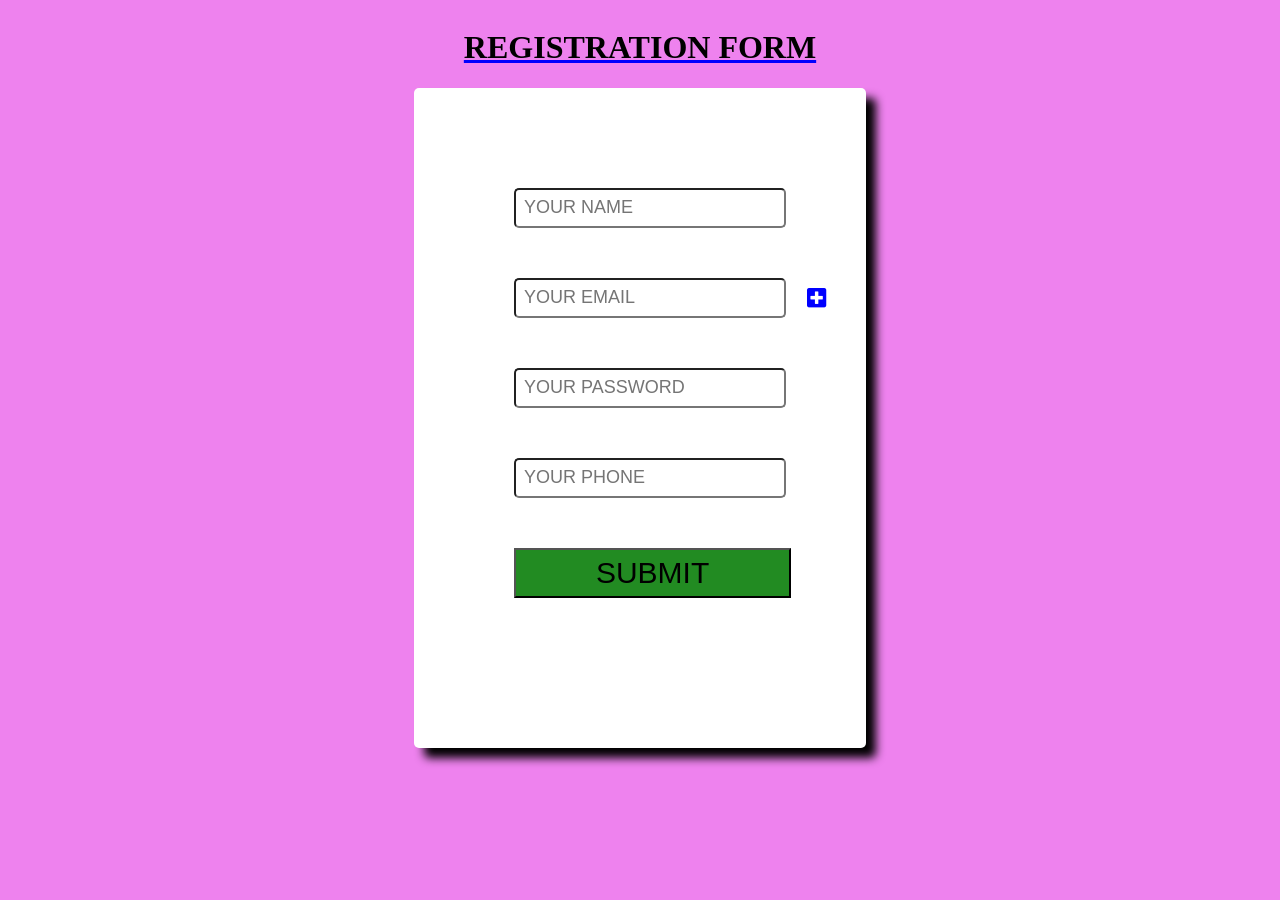
<file: index.html>
<!DOCTYPE html>
<html lang="en">
<head>
    <meta charset="UTF-8">
    <meta http-equiv="X-UA-Compatible" content="IE=edge">
    <meta name="viewport" content="width=device-width, initial-scale=1.0">
    <title>Document</title>
    <link rel="stylesheet" href="css/style.css">
    <link rel="stylesheet" href="css/all.min.css">
</head>
<body>
    <h1 class="title"> REGISTRATION FORM</h1>
    <div class="congratulations"><p>Congratulations on your successful registration
      on this site: Your personal information:</p>
      <div class="user__name">    </div>
      <div class="user__email"></div>
      <div class="user__password"></div>
      <div class="user__phone"></div>
 
      <button class="finished">OK</button>
    </div>
    <div class="form__eror">
      <h1>REGISTRATION IN FAILED</h1>
      <p>Please Fill in your personal information completely and correctly</p>
      <button class="fine">OK</button>
    </div>
    <div class="form__div">
        <form  class="form">
           
            <div class="form__control">
                <i id="eror1" class="fas fa-exclamation-circle"></i>
                <i id="ok1" class="fas fa-check-circle"></i> 
                <small id="message1" class="small">ERROR</small>
               <input type="text"  placeholder="YOUR NAME" id="your__name">
           </div>
           <div id="email"  class="form__control email">
              <i id="eror2" class="fas fa-exclamation-circle"></i>
              <i id="ok2" class="fas fa-check-circle"></i> 
              <small id="message2" class="small">ERROR</small>
             <input type="email" placeholder="YOUR EMAIL" id="your__email"> 
             <i id="plus" class="fas fa-plus-square"></i>
  
           </div>
          
           <div class="form__control">
            <i id="eror3" class="fas fa-exclamation-circle"></i>
            <i id="ok3" class="fas fa-check-circle"></i> 
            <small id="message3" class="small">ERROR</small>
           <input type="password"  placeholder="YOUR PASSWORD" id="your__password"> 
         </div>
         <div class="form__control">
            <i id="eror4" class="fas fa-exclamation-circle"></i>
            <i id="ok4" class="fas fa-check-circle"></i> 
            <small id="message4" class="small">ERROR</small>
           <input type="text"  placeholder="YOUR PHONE" id="your__phone">
         </div>
          <button  class="btn"> SUBMIT</button>
          <button class="save" type="submit"> save</button>
        </form>
    </div>
    <script  src="https://code.jquery.com/jquery-3.6.0.js"></script>
    <script  src="js/script.js"></script>
     <script src="action/js/script.js"></script>
</body>
</html>
</file>
<file: css/style.css>
body {
  display: -webkit-box;
  display: -ms-flexbox;
  display: flex;
  -webkit-box-align: center;
      -ms-flex-align: center;
          align-items: center;
  -webkit-box-orient: vertical;
  -webkit-box-direction: normal;
      -ms-flex-direction: column;
          flex-direction: column;
}

.form__div {
  display: -webkit-box;
  display: -ms-flexbox;
  display: flex;
  -webkit-box-pack: center;
      -ms-flex-pack: center;
          justify-content: center;
}

.form__div .form {
  display: -webkit-box;
  display: -ms-flexbox;
  display: flex;
  -webkit-box-orient: vertical;
  -webkit-box-direction: normal;
      -ms-flex-direction: column;
          flex-direction: column;
  border-radius: 5px;
  padding: 50px 100px 50px 100px;
  background-color: white;
  -webkit-box-shadow: 10px 10px 10px black;
          box-shadow: 10px 10px 10px black;
}

.form__div .form .form__control {
  position: relative;
}

.form__div .form .form__control i {
  position: absolute;
  right: 0;
  bottom: 10px;
  visibility: hidden;
  font-size: 18px;
}

.form__div .form .form__control i:nth-child(1) {
  color: red;
  right: -10px;
}

.form__div .form .form__control i:nth-child(2) {
  color: green;
  right: -10px;
}

.form__div .form input {
  width: 100%;
  margin-top: 50px;
  height: 20px;
  padding: 8px;
  border-radius: 5px;
  color: black;
  font-size: 18px;
}

.form__div .form input:hover {
  -webkit-box-shadow: 5px 5px 2px black;
          box-shadow: 5px 5px 2px black;
}

.form__div .btn {
  width: 110%;
  height: 50px;
  margin-top: 50px;
  font-size: 30px;
  background-color: forestgreen;
}

.form__div .btn:hover {
  background-color: black !important;
  color: gold;
  border-radius: 5px;
  border: 5px solid gold;
}

.title {
  text-align: center;
  -webkit-text-decoration: underline blue;
          text-decoration: underline blue;
}

body {
  background-color: violet;
}

.small {
  font-size: 12px !important;
  position: absolute;
  bottom: -16px;
  visibility: hidden;
  color: red;
}

.congratulations {
  background-color: violet;
  width: 460px;
  height: 1000px;
  display: none;
  text-align: center;
  position: fixed;
  z-index: 999;
}

.congratulations div {
  text-align: justify;
  font-size: 30px;
}

.congratulations button {
  position: absolute;
  top: 54%;
  left: 0;
  right: 0;
  margin: 0 auto;
}

.congratulations p {
  margin-top: 50px;
  font-size: 32px;
  border-bottom: 2px solid red;
  padding-bottom: 5px;
}

.congratulations button {
  width: 100px;
  height: 40px;
  background-color: green;
  font-size: 20px;
  font-weight: bold;
}

.congratulations button:hover {
  cursor: pointer;
  background-color: greenyellow;
}

.form__eror {
  width: 460px;
  height: 1000px;
  display: none;
  background-color: red;
  z-index: 999;
  position: fixed;
  text-align: center;
}

.form__eror p {
  font-size: 30px;
  margin-bottom: 100px;
}

.form__eror button {
  background-color: blue;
  width: 100px;
  height: 40px;
  font-size: 20px;
  font-weight: bold;
}

.form__eror button:hover {
  background-color: chartreuse;
}

.save {
  visibility: hidden;
  margin-top: 50px;
  width: 110%;
  height: 50px;
  background-color: green;
  font-size: 30px;
  font-weight: bold;
}

.save:hover {
  background-color: greenyellow;
  -webkit-box-shadow: 15px 10px 10px black;
          box-shadow: 15px 10px 10px black;
}

span {
  position: absolute;
  color: red;
  bottom: 5px;
  font-size: 22px;
  padding: 6px;
  -webkit-transition: all 2s;
  transition: all 2s;
}

span:hover {
  top: 10px;
  font-size: 12px;
  -webkit-transition: all 2s;
  transition: all 2s;
}

#plus {
  visibility: visible;
  right: -24%;
  font-size: 22px;
  bottom: 10%;
  color: blue;
}

#plus:hover {
  cursor: pointer;
}

.add {
  position: relative;
}

.add i {
  visibility: visible;
  color: indigo;
}

.add #minus__email {
  position: absolute;
  top: 65%;
  right: -24%;
  font-size: 22px;
  cursor: pointer;
}

#okay, #erors {
  position: absolute;
  right: -5%;
  font-size: 20px;
  top: 55%;
  color: green;
  visibility: hidden;
}

#erors {
  color: red;
}

.visibilit {
  visibility: hidden;
}
/*# sourceMappingURL=style.css.map */
</file>
